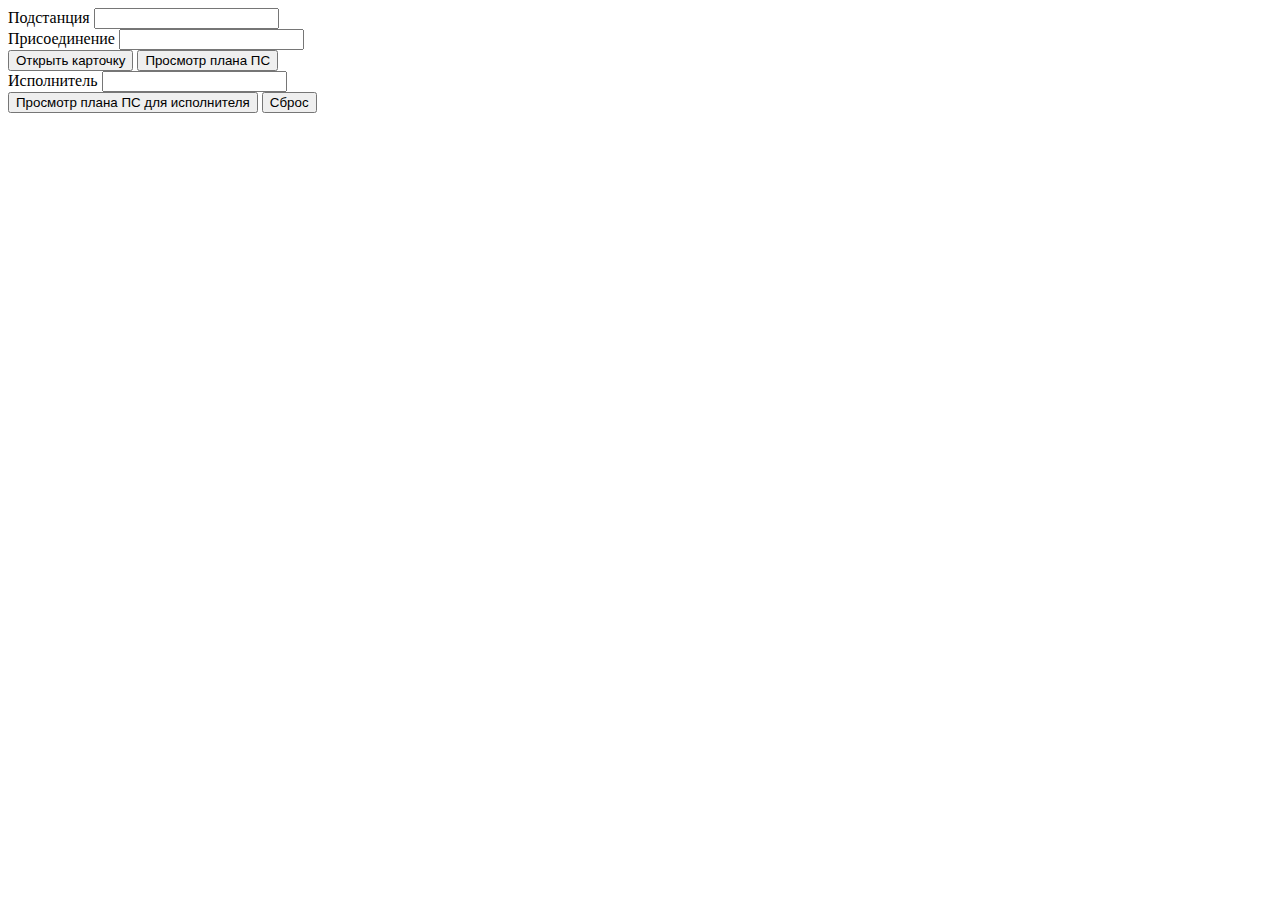
<file: index.html>
<!DOCTYPE HTML>
<html>
	<head>
		<meta http-equiv="Content-Type" content="text/html; charset=utf-8">
		<title>Оглавление</title>
		<script type="text/javascript" src="js/jquery.js"></script>
		<script type="text/javascript" src="js/index.js"></script>
	</head>
	
	<body>
		<div class="wrapper">
				<div class="container">
					<aside class="sidebar">
						<div class="search_item">
							<label for="PS">Подстанция</label>
							<input name="PS" id="PS" list="PSList">
							<datalist id="PSList"></datalist>
						</div>
						<div class="search_item">
							<label for="unit">Присоединение</label>
							<input name="unit" id="unit" list="unitList">
							<datalist id="unitList"></datalist>
						</div>
						<div id = "searchButton" class="search_button">
							<input  class="button" type="button" onclick="goToCard()" id="goToCard"  value="Открыть карточку" />
							<input  class="button" type="button" onclick="printPSList()" id="printPSList" value="Просмотр плана ПС" />
						</div>
						<div class="search_item">
							<label for="ispoln">Исполнитель</label>
							<input name="ispoln" id="ispoln" list="ispolnList">
							<datalist id="ispolnList"></datalist>
						</div>
						<div id = "searchButton" class="search_button">
							<input  class="button" type="button" onclick="printPSListForIspoln()" id="printPSListForIspoln" value="Просмотр плана ПС для исполнителя" />
							<input  class="button" type="button" onclick="clearFields()" value="Сброс"/>
						</div>
					</aside>                  
				</div>
		</div>
	</body>
</html>
</file>
